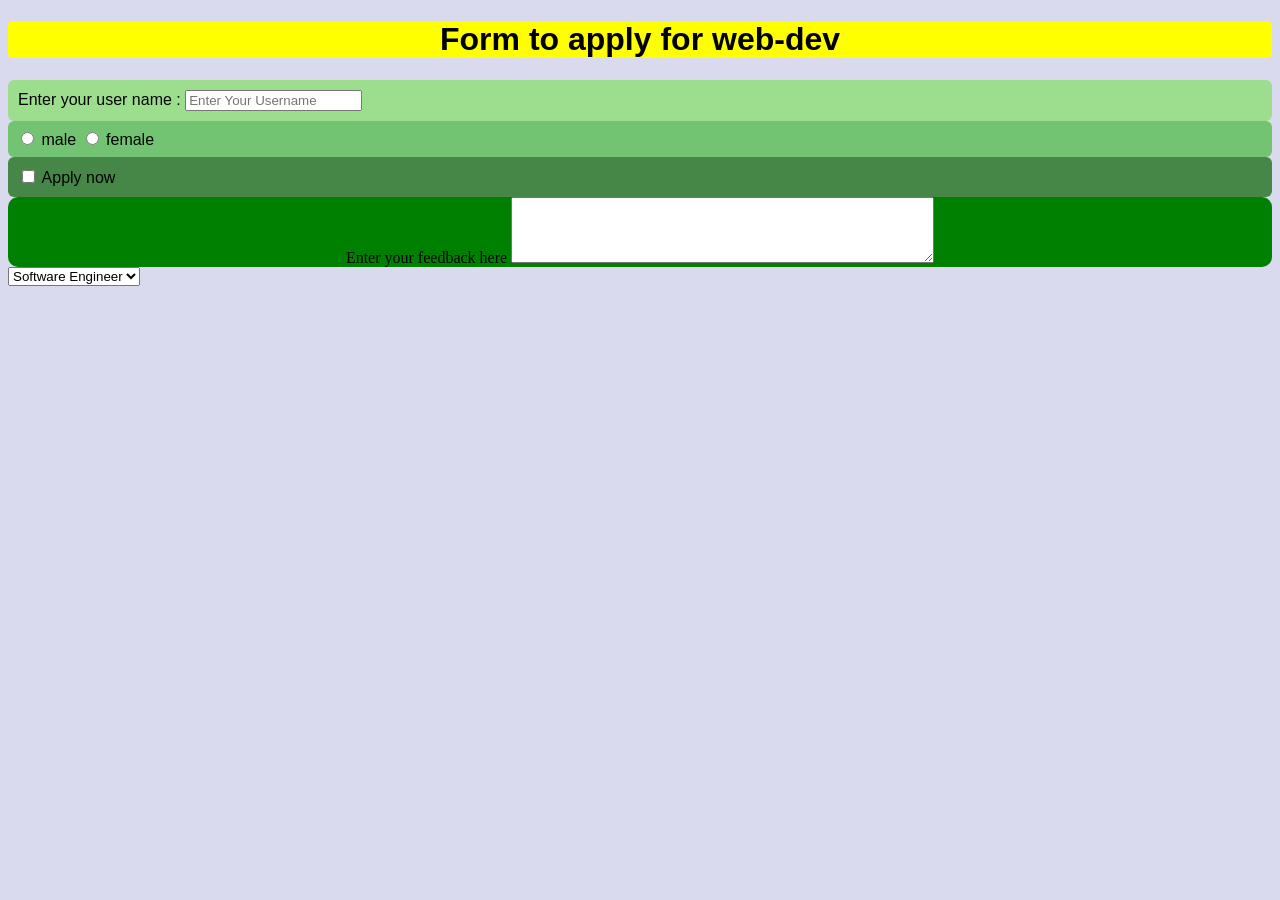
<file: Forms and input in HTML/index.html>
<!DOCTYPE html>
<html lang="en">
<head>
    <meta charset="UTF-8">
    <meta name="viewport" content="width=device-width, initial-scale=1.0">
    <title>Forms - lets learn its</title>
    <link rel="stylesheet" href="style.css">
</head>
<body>
    <h1>Form to apply for web-dev</h1>
    <form action="post">

        <div class="userName">
        <label for="username">Enter your user name :</label>
        <input type="text" id="username" name="username"
        placeholder="Enter Your Username">
        </div>

        <div class="Gender">
            <input type="radio" id="male"  name="gender" value="male">
            <label for="male">male</label>
            

            <input type="radio" id="female" name="gender" value="female">
            <label for="female">female</label>
            
        </div>

        <div class="checkBox"> 
            <input type="checkbox" id="apply" name="apply" value="yes">
            <label for="apply">Apply now</label>

        </div>
       

        <div class="commentBox">
            <label for="comment">Enter your feedback here</label>
            <textarea class="commentPlaceholder" id="comment" name="comment" rows="4" cols="50"></textarea>
        </div>


        <div>
            <select name="department">
                <option>Software Engineer</option>
                <option>Data Analyst</option>
                <option>HR</option>
                <option>Manger</option>
            </select>
        </div>


    </form>
    
</body>
</html>
</file>
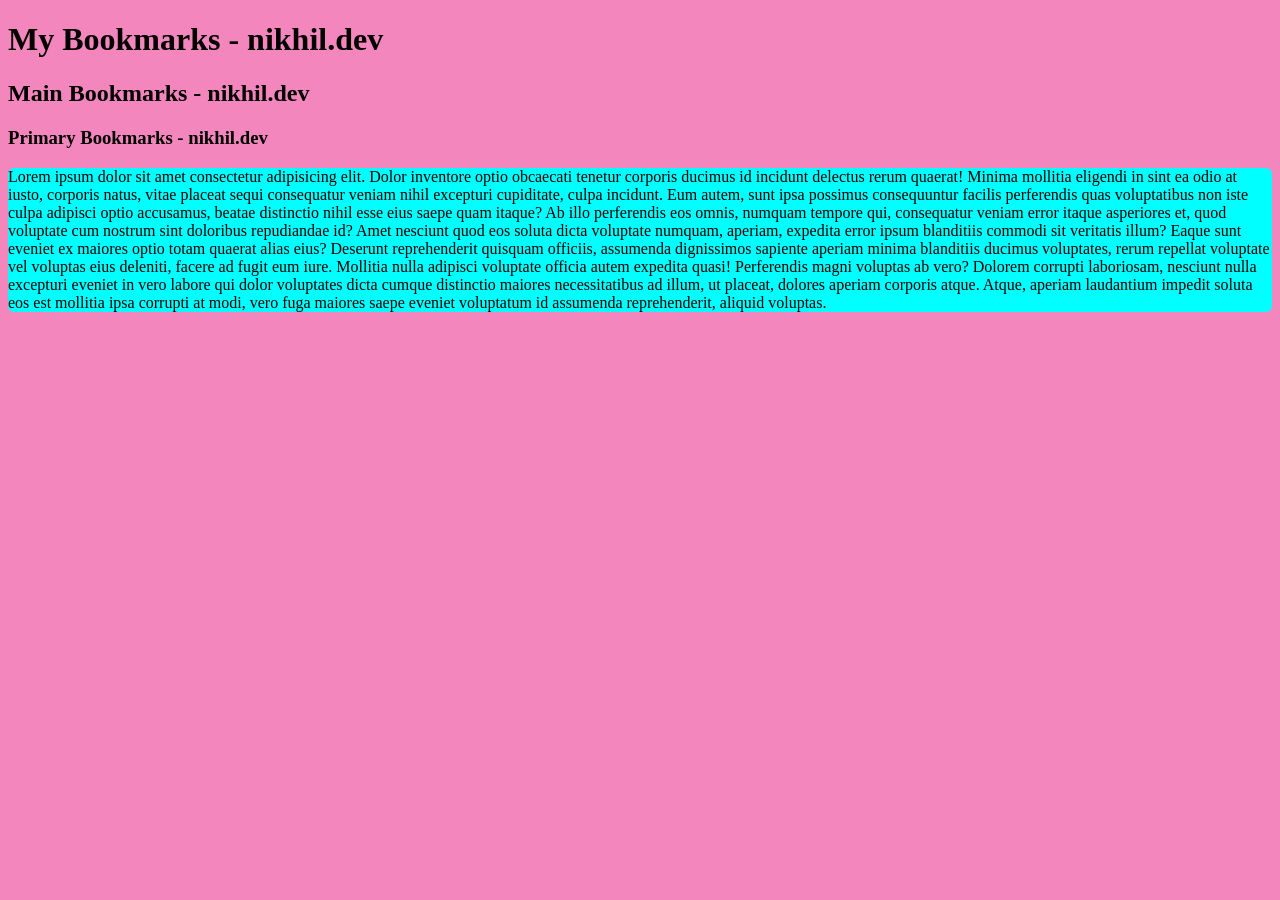
<file: Heading Paragraphs and Link/index.html>
<!DOCTYPE html>
<html lang="en">
<head>
    <meta charset="UTF-8">
    <meta name="viewport" content="width=device-width, initial-scale=1.0">
    <title>My Bookmarks - Nikhill.dev</title>
    <link rel="stylesheet" href="style.css">
</head>
<body>
    <h1>My Bookmarks - nikhil.dev</h1>  
    <h2>Main Bookmarks - nikhil.dev</h2>  
    <h3>Primary Bookmarks - nikhil.dev</h3>  

    <p>Lorem ipsum dolor sit amet consectetur adipisicing elit. Dolor inventore optio obcaecati tenetur corporis ducimus id incidunt delectus rerum quaerat! Minima mollitia eligendi in sint ea odio at iusto, corporis natus, vitae placeat sequi consequatur veniam nihil excepturi cupiditate, culpa incidunt. Eum autem, sunt ipsa possimus consequuntur facilis perferendis quas voluptatibus non iste culpa adipisci optio accusamus, beatae distinctio nihil esse eius saepe quam itaque? Ab illo perferendis eos omnis, numquam tempore qui, consequatur veniam error itaque asperiores et, quod voluptate cum nostrum sint doloribus repudiandae id? Amet nesciunt quod eos soluta dicta voluptate numquam, aperiam, expedita error ipsum blanditiis commodi sit veritatis illum? Eaque sunt eveniet ex maiores optio totam quaerat alias eius? Deserunt reprehenderit quisquam officiis, assumenda dignissimos sapiente aperiam minima blanditiis ducimus voluptates, rerum repellat voluptate vel voluptas eius deleniti, facere ad fugit eum iure. Mollitia nulla adipisci voluptate officia autem expedita quasi! Perferendis magni voluptas ab vero? Dolorem corrupti laboriosam, nesciunt nulla excepturi eveniet in vero labore qui dolor voluptates dicta cumque distinctio maiores necessitatibus ad illum, ut placeat, dolores aperiam corporis atque. Atque, aperiam laudantium impedit soluta eos est mollitia ipsa corrupti at modi, vero fuga maiores saepe eveniet voluptatum id assumenda reprehenderit, aliquid voluptas.</p>
      
</body>
</html>
</file>
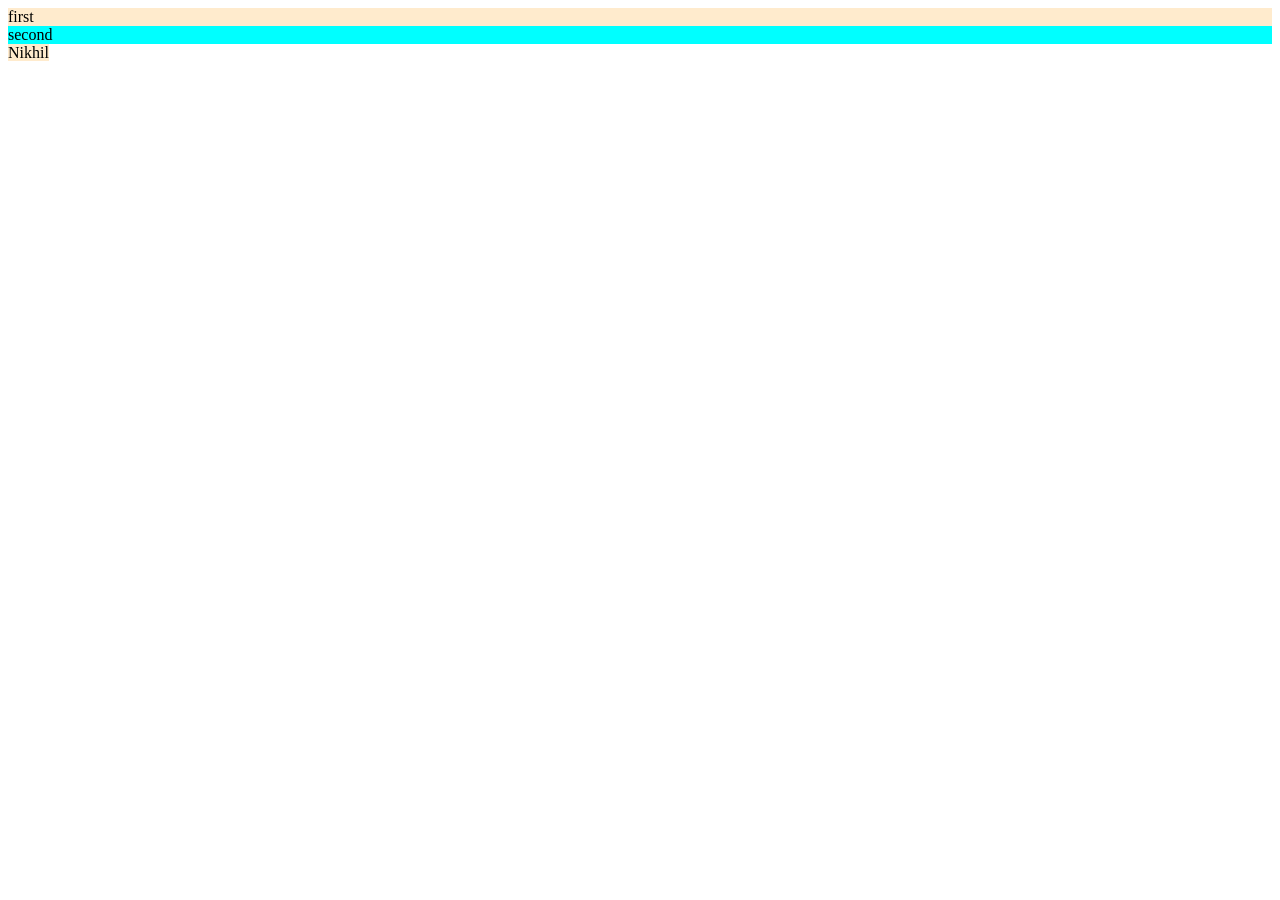
<file: Id & Classes in HTML/index.html>
<!DOCTYPE html>
<html lang="en">
<head>
    <meta charset="UTF-8">
    <meta name="viewport" content="width=device-width, initial-scale=1.0">
    <title>ID and Classes in HTML</title>
    <link rel="stylesheet" href="style.css">
</head>
<body>
    <div id="firstdiv" class="red bg-yellow">first</div>
    <div id="seconddiv" class="green">second </div>
    <span class="red">Nikhil</span>
    
</body>
</html>
</file>
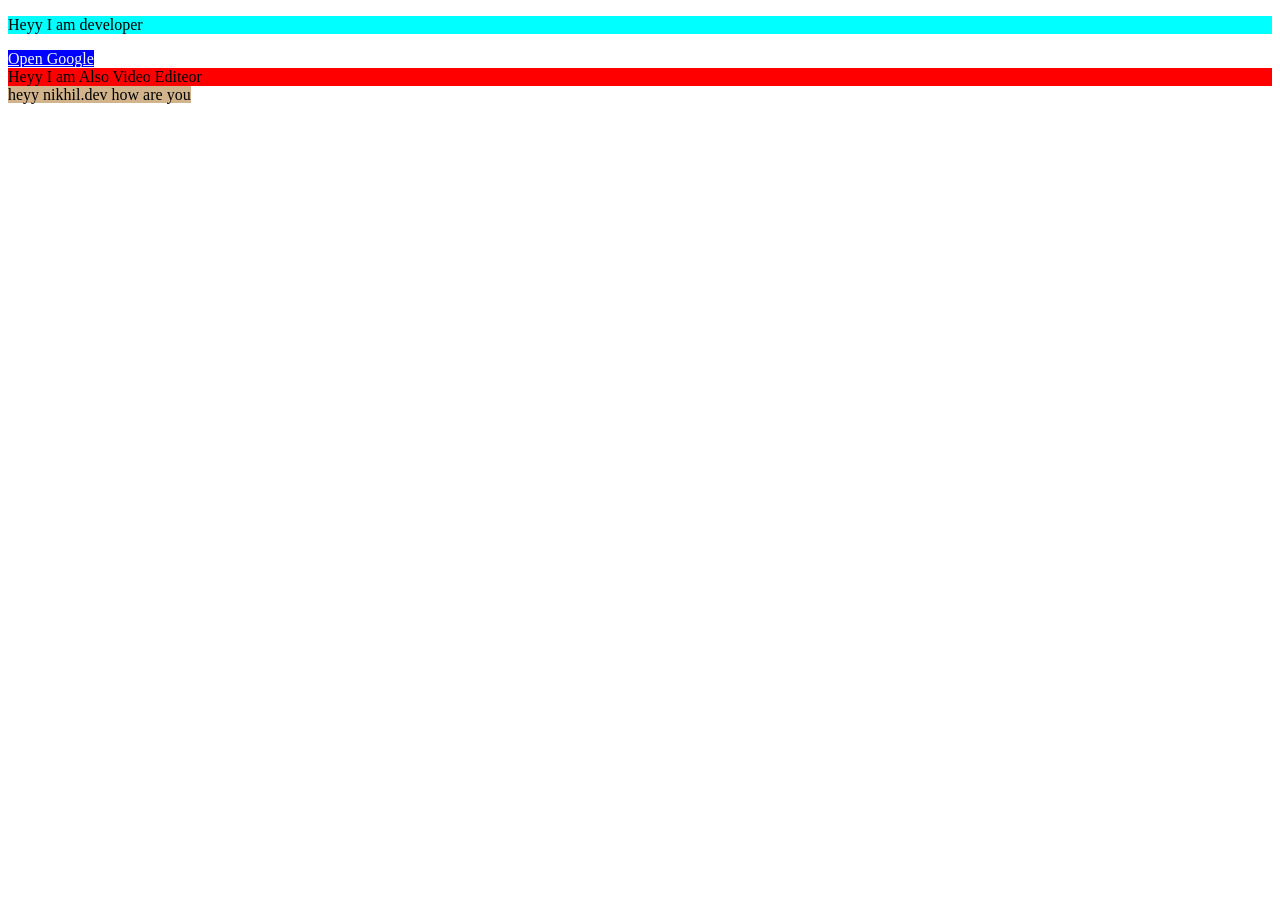
<file: Inline & Block Elements in HTML/index.html>
<!DOCTYPE html>
<html lang="en">

<head>
    <meta charset="UTF-8">
    <meta name="viewport" content="width=device-width, initial-scale=1.0">
    <title>Inline and Block Elements - HTML</title>
    <link rel="stylesheet" href="style.css">
</head>

<body>
    <p>Heyy I am developer</p>
    <a href="https://www.google.com">Open Google</a>

    <div>Heyy I am Also Video Editeor</div>
    <span>heyy nikhil.dev how are you</span>

</body>

</html>
</file>
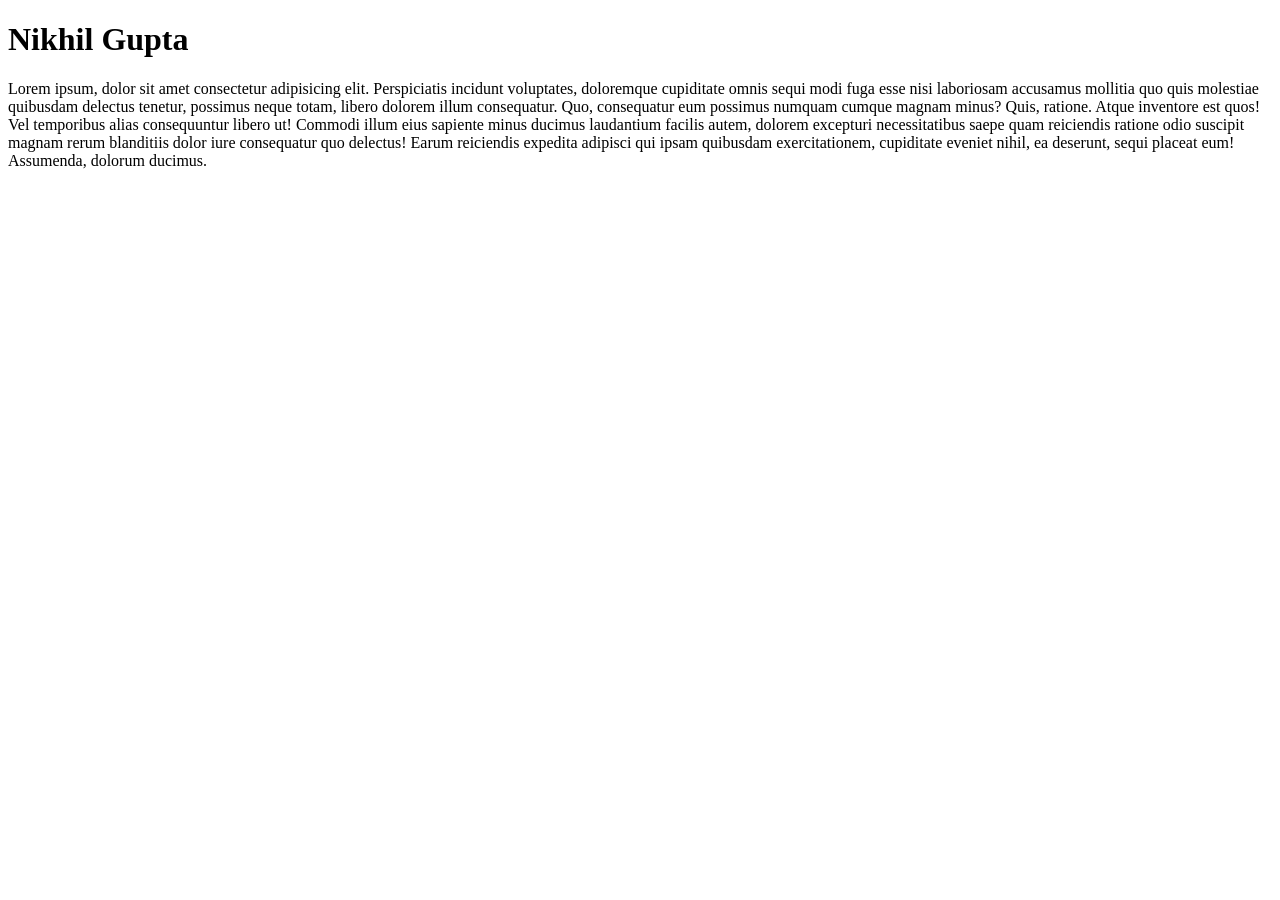
<file: SEO and Core Vitals in HTML/index.html>
<!DOCTYPE html>
<html lang="en">
<head>
    <meta charset="UTF-8">
    <meta name="viewport" content="width=device-width, initial-scale=1.0">
    <meta name="description" content="this is a page which contains description about nikhil.dev">
    
    <title>About Nikhil - dev.nikhil</title>
</head>
<body>
    <h1>Nikhil Gupta</h1>
    <p>Lorem ipsum, dolor sit amet consectetur adipisicing elit. Perspiciatis incidunt voluptates, doloremque cupiditate omnis sequi modi fuga esse nisi laboriosam accusamus mollitia quo quis molestiae quibusdam delectus tenetur, possimus neque totam, libero dolorem illum consequatur. Quo, consequatur eum possimus numquam cumque magnam minus? Quis, ratione. Atque inventore est quos! Vel temporibus alias consequuntur libero ut! Commodi illum eius sapiente minus ducimus laudantium facilis autem, dolorem excepturi necessitatibus saepe quam reiciendis ratione odio suscipit magnam rerum blanditiis dolor iure consequatur quo delectus! Earum reiciendis expedita adipisci qui ipsam quibusdam exercitationem, cupiditate eveniet nihil, ea deserunt, sequi placeat eum! Assumenda, dolorum ducimus.</p>
</body>
</html>
</file>
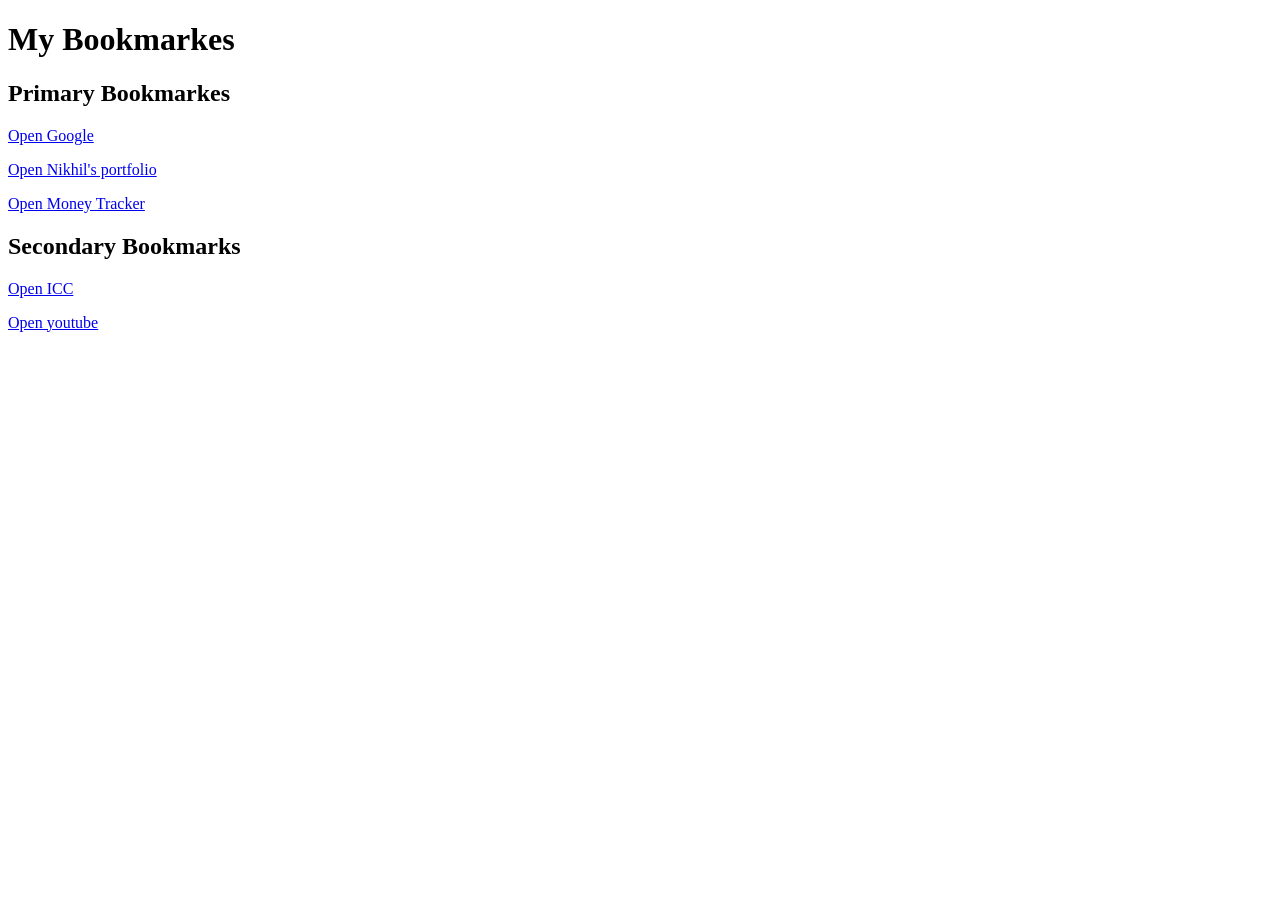
<file: Heading Paragraphs and Link/bookmanager.html>
<!DOCTYPE html>
<html lang="en">
<head>
    <meta charset="UTF-8">
    <meta name="viewport" content="width=device-width, initial-scale=1.0">
    <title>Document</title>
</head>
<body>
    <h1>My Bookmarkes</h1>
    <h2>Primary Bookmarkes</h2>
   <p> <a target="_blank" href="https://www.google.com">Open Google</a></p>
    <p><a target="_blank" href="https://nikhilportfolio-cda9.vercel.app/">Open Nikhil's portfolio</a></p>
    <p><a target="_blank" href="https://money-tracker-frontend-lilac.vercel.app/">Open Money Tracker</a></p>

    <h2>Secondary Bookmarks</h2>
    <P><a target="_blank" href="https://www.icc.com">Open ICC</a></P>
    <P><a target="_blank" href="https://www.youtube.com">Open youtube</a></P>
</body>
</html>
</file>
<file: Forms and input in HTML/style.css>
body{
    background: #dadaee;
}

h1{
text-align: center;
background-color: yellow;
border-radius: 5px;
font-family: 'Segoe UI', Tahoma, Geneva, Verdana, sans-serif;
}

.userName{
    background: rgb(156, 221, 142);
    padding: 10px;
    font-family: 'Segoe UI', Tahoma, Geneva, Verdana, sans-serif;
    border-radius: 6px;
}

.Gender{
    background: rgb(114, 195, 114);
    padding: 8px;
    font-family: 'Segoe UI', Tahoma, Geneva, Verdana, sans-serif;
    border-radius: 6px;
}

.checkBox{
    background: rgb(70, 134, 70);
    padding: 10px;
    font-family: 'Segoe UI', Tahoma, Geneva, Verdana, sans-serif;
    border-radius: 6px;
}

.commentBox{
    background: green;
    border-radius: 10px;
    text-align: center;
}
</file>
<file: Heading Paragraphs and Link/style.css>
body{
    background-color: rgb(243, 134, 188);
}
p{
    background-color: aqua;
    width: 100%;
    border-radius: 6px;
}
</file>
<file: Id & Classes in HTML/style.css>
.red{
    background-color: blanchedalmond;
}

#seconddiv{
    background-color: aqua;
}
</file>
<file: Inline & Block Elements in HTML/style.css>
p{
    background-color: aqua;
}

a{
    background: blue;
    color: aliceblue;
}

div{
    background: red;
}

span{
    background: tan;
}
</file>
